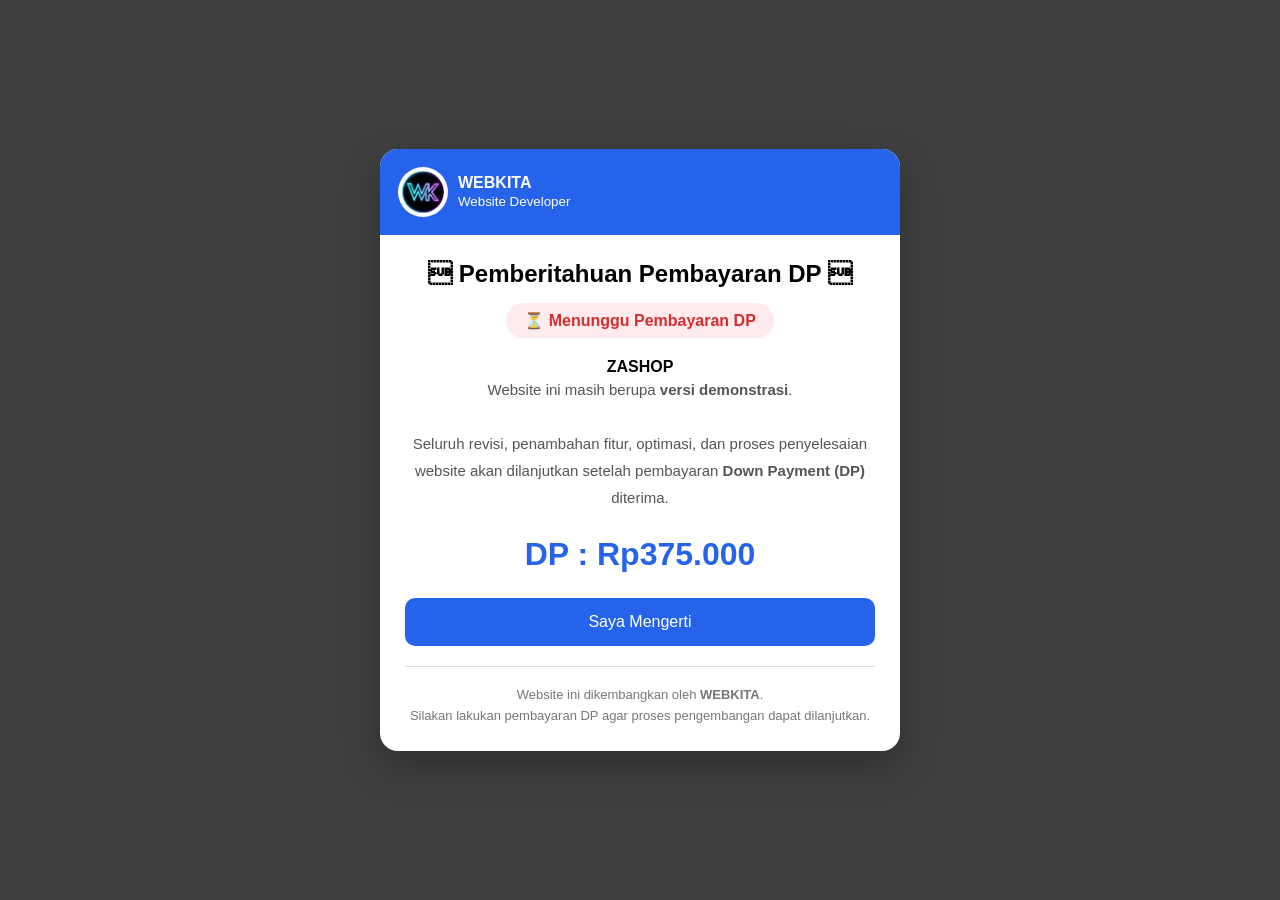
<file: index.html>
<!DOCTYPE html>
<html lang="id">
<head>
<meta charset="UTF-8">
<meta name="viewport" content="width=device-width, initial-scale=1.0">
  <link rel="stylesheet" href="main.css">
<title>Peringatan Pembayaran DP</title>


</head>

<body>

<div class="popup">

<div class="header">

<div class="brand">
<img src="logowebkita.png" alt="WEBKITA">
<div>
<b>WEBKITA</b><br>
<small>Website Developer</small>
</div>
</div>


</div>

<div class="content">

<h2> Pemberitahuan Pembayaran DP </h2>

<div class="status">
⏳ Menunggu Pembayaran DP
</div>

<p><b>ZASHOP</b></p>

<div class="info">

Website ini masih berupa <b>versi demonstrasi</b>.

<br><br>

Seluruh revisi, penambahan fitur, optimasi, dan proses penyelesaian website akan dilanjutkan setelah pembayaran <b>Down Payment (DP)</b> diterima.

</div>

<div class="price">
DP : Rp375.000
</div>
  
<button onclick="tutup()">
    Saya Mengerti
</button>


<div class="footer">

Website ini dikembangkan oleh <b>WEBKITA</b>.<br>

Silakan lakukan pembayaran DP agar proses pengembangan dapat dilanjutkan.

</div>

</div>

</div>

<script src="script.js">



</script>

</body>
</html>
</file>
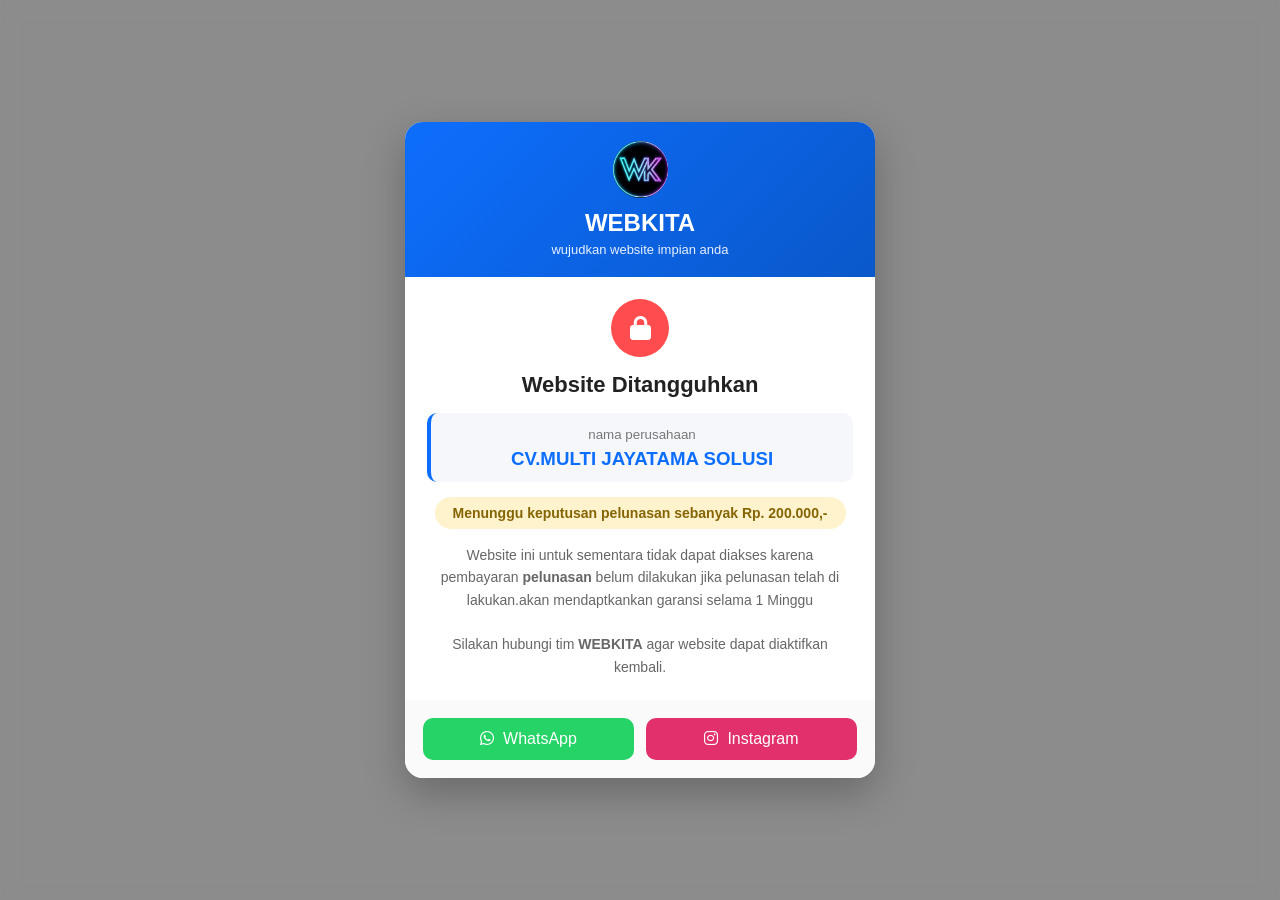
<file: pagecore/index.html>
<!DOCTYPE html>
<html lang="id">
<head>
<meta charset="UTF-8">
<meta name="viewport" content="width=device-width, initial-scale=1.0">

<title>WEBKITA - Payment Overlay</title>

<link rel="stylesheet" href="https://cdnjs.cloudflare.com/ajax/libs/font-awesome/6.7.2/css/all.min.css"/>

<style>

*{
    margin:0;
    padding:0;
    box-sizing:border-box;
    font-family:Arial,Helvetica,sans-serif;
}

body{

    min-height:100vh;

    display:flex;
    justify-content:center;
    align-items:center;

    background:rgba(0,0,0,.45);

    backdrop-filter:blur(8px);
    -webkit-backdrop-filter:blur(8px);

}

/* Overlay */

.payment-overlay{

    width:100%;
    display:flex;
    justify-content:center;
    align-items:center;

    padding:20px;

}

/* Card */

.payment-card{

    width:100%;
    max-width:470px;

    background:#ffffff;

    border-radius:18px;

    overflow:hidden;

    box-shadow:0 15px 40px rgba(0,0,0,.25);

    animation:popup .35s ease;

}

/* Header */

.overlay-header{

    background:linear-gradient(135deg,#0D6EFD,#0A58CA);

    color:#fff;

    text-align:center;

    padding:20px;

}

.logo{

    width:55px;
    height:55px;

    margin:auto;

    border-radius:16px;

    background:#fff;

    display:flex;
    justify-content:center;
    align-items:center;

    margin-bottom:12px;
  border-radius : 50%;

}

.logo img{

    width:55px;
  border-radius:50px;

}

.overlay-header h1{

    font-size:24px;

    margin-bottom:5px;

}

.overlay-header p{

    font-size:13px;

    opacity:.9;

}

/* Body */

.overlay-body{

    padding:22px;

    text-align:center;

}

.icon{

    width:58px;
    height:58px;

    margin:auto;

    border-radius:50%;

    background:#ff4d4f;

    color:#fff;

    display:flex;
    justify-content:center;
    align-items:center;

    font-size:24px;

    margin-bottom:15px;

}

.overlay-body h2{

    font-size:22px;

    color:#222;

    margin-bottom:15px;

}

.company{

    background:#f5f7fb;

    border-left:4px solid #0D6EFD;

    border-radius:10px;

    padding:12px;

    margin-bottom:15px;

}

.company small{

    color:#777;

}

.company h3{

    color:#0D6EFD;

    margin-top:5px;

}

.status{

    display:inline-block;

    background:#FFF3CD;

    color:#856404;

    padding:8px 18px;

    border-radius:30px;

    font-size:14px;

    font-weight:bold;

    margin-bottom:15px;

}

.desc{

    color:#666;

    line-height:1.6;

    font-size:14px;

}

/* Footer */

.overlay-footer{

    display:flex;

    gap:12px;

    padding:18px;

    background:#fafafa;

}

.overlay-footer a{

    flex:1;

    text-decoration:none;

    color:#fff;

    text-align:center;

    padding:12px;

    border-radius:10px;

    transition:.3s;

}

.overlay-footer a:hover{

    transform:translateY(-2px);

}

.wa{

    background:#25D366;

}

.ig{

    background:#E1306C;

}

/* Animation */

@keyframes popup{

from{

opacity:0;
transform:scale(.9);

}

to{

opacity:1;
transform:scale(1);

}

}

/* Responsive */

@media(max-width:500px){

.payment-card{

max-width:95%;

}

.overlay-header{

padding:18px;

}

.overlay-body{

padding:18px;

}

.overlay-footer{

flex-direction:column;

}

}

</style>

</head>
<body>

<div class="payment-overlay" id="overlay">

<div class="payment-card">

<div class="overlay-header">

<div class="logo">

<img src="logo.jpg" alt="WEBKITA">

</div>

<h1>WEBKITA</h1>

<p>wujudkan website impian anda</p>

</div>

<div class="overlay-body">

<div class="icon">

<i class="fa-solid fa-lock"></i>

</div>

<h2>Website Ditangguhkan</h2>

<div class="company">

<small>nama perusahaan</small>

<h3 >CV.MULTI JAYATAMA SOLUSI</h3>

</div>

<div class="status" id="statusText">
Menunggu keputusan pelunasan sebanyak Rp. 200.000,-

</div>

<p class="desc">

Website ini untuk sementara tidak dapat diakses karena
pembayaran <b>pelunasan</b> belum dilakukan jika pelunasan telah di lakukan.akan mendaptkankan garansi selama 1 Minggu 

<br><br>

Silakan hubungi tim <b>WEBKITA</b> agar website dapat
diaktifkan kembali.

</p>

</div>

<div class="overlay-footer">

<a href="https://wa.me/085188261698" class="wa">

<i class="fa-brands fa-whatsapp"></i>

&nbsp;WhatsApp

</a>

<a href="https://www.instagram.com/webkita.id.co?igsh=MXA1MTB1a3MxcXRoNw==" class="ig">

<i class="fa-brands fa-instagram"></i>

&nbsp;Instagram

</a>

</div>

</div>

</div>

<script>

// =========================
// Pengaturan
// =========================

const companyName = "PT Contoh Indonesia";

// Status:
// aktif
// dp
// suspend

const paymentStatus = "dp";

// =========================

document.getElementById("companyName").textContent = companyName;

const status = document.getElementById("statusText");

if(paymentStatus === "aktif"){

    document.getElementById("overlay").style.display="none";

}

else if(paymentStatus === "dp"){

    status.innerHTML="âŹł Menunggu Pembayaran DP";

}

else if(paymentStatus === "suspend"){

    status.innerHTML="đźš« Website Ditangguhkan";

    status.style.background="#F8D7DA";
    status.style.color="#842029";

}

</script>

</body>
</html>
</file>
<file: main.css>
*{
margin:0;
padding:0;
box-sizing:border-box;
font-family:Arial,Helvetica,sans-serif;
}

body{
background:rgba(0,0,0,.75);
display:flex;
justify-content:center;
align-items:center;
min-height:100vh;
padding:20px;
}

.popup{
width:100%;
max-width:520px;
background:#fff;
border-radius:18px;
overflow:hidden;
box-shadow:0 15px 40px rgba(0,0,0,.3);
animation:popup .3s ease;
}

@keyframes popup{
from{
opacity:0;
transform:scale(.9);
}
to{
opacity:1;
transform:scale(1);
}
}

.header{
background:#2563eb;
padding:18px;
display:flex;
justify-content:space-between;
align-items:center;
gap:15px;
color:#fff;
}

.brand{
display:flex;
align-items:center;
gap:10px;
}

.brand img{
width:50px;
height:50px;
border-radius:50%;
background:#fff;
padding:4px;
}

.brand h3{
font-size:20px;
}

.brand p{
font-size:13px;
opacity:.9;
}

.client{
text-align:center;
}

.client img{
width:50px;
height:50px;
border-radius:10px;
background:#fff;
padding:4px;
}

.client small{
display:block;
margin-top:4px;
font-size:11px;
}

.content{
padding:25px;
text-align:center;
}

.content h2{
font-size:24px;
margin-bottom:15px;
}

.status{
display:inline-block;
padding:8px 18px;
background:#ffebee;
color:#d32f2f;
border-radius:50px;
font-weight:bold;
margin-bottom:20px;
}

.client-name{
font-size:20px;
font-weight:bold;
margin-bottom:15px;
color:#333;
}

.info{
line-height:1.8;
font-size:15px;
color:#555;
}

.price{
margin:25px 0;
font-size:32px;
font-weight:bold;
color:#2563eb;
}

button{
width:100%;
padding:15px;
border:none;
border-radius:10px;
background:#2563eb;
color:#fff;
font-size:16px;
cursor:pointer;
transition:.3s;
}

button:hover{
background:#1d4ed8;
}

.footer{
margin-top:20px;
padding-top:18px;
border-top:1px solid #ddd;
font-size:13px;
color:#777;
line-height:1.6;
}

@media(max-width:600px){

.header{
flex-direction:column;
text-align:center;
}

.brand{
flex-direction:column;
}

.client{
margin-top:5px;
}

.content{
padding:20px;
}

.content h2{
font-size:21px;
}

.client-name{
font-size:18px;
}

.price{
font-size:28px;
}

button{
font-size:15px;
}

}


}
.website{
    transition: filter 0.3s ease;
}
</file>
